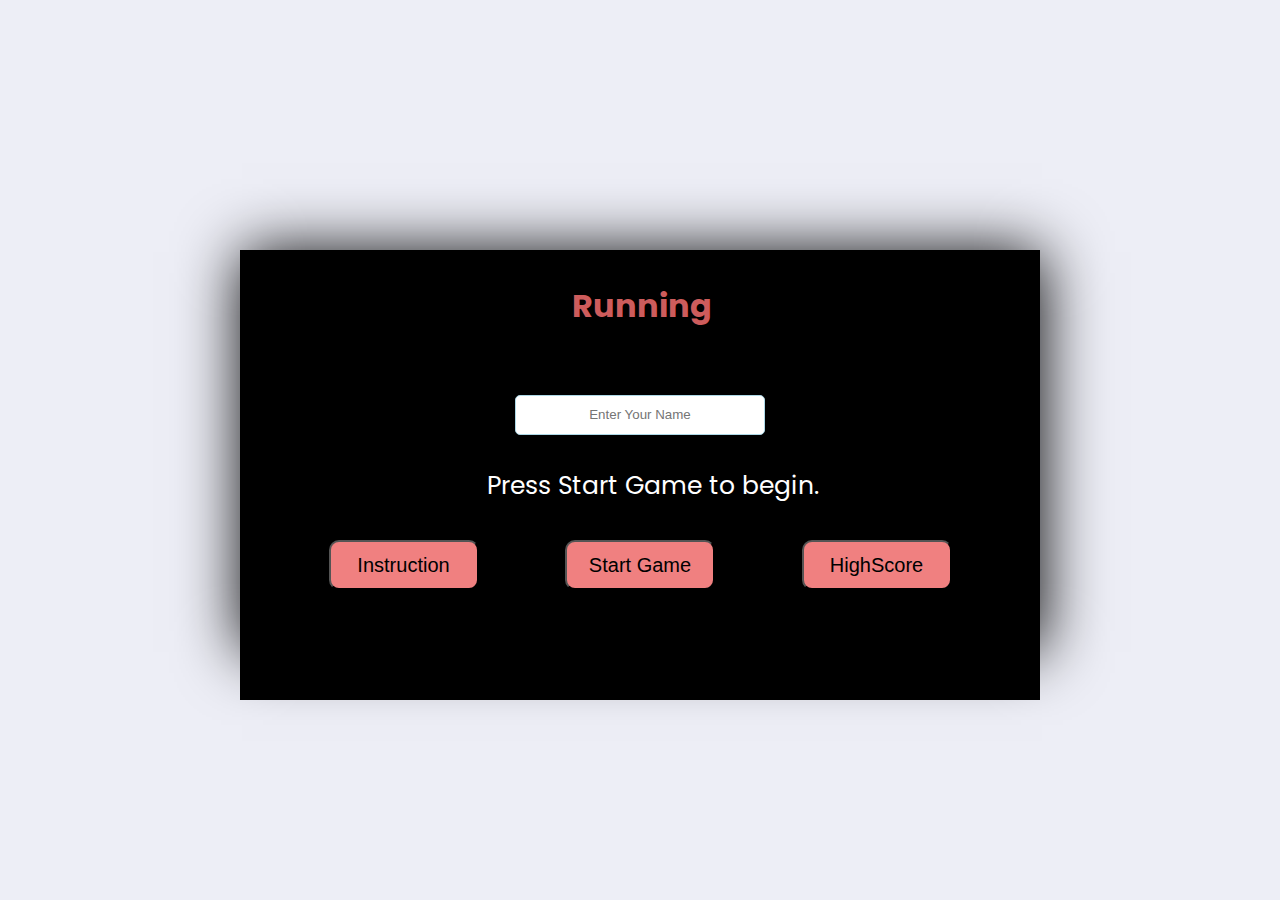
<file: index.html>
<!DOCTYPE html>
<html lang="en">
<head>
    <meta charset="UTF-8">
    <link rel="stylesheet" href="style.css">
    <link rel="stylesheet" href="high.css">
    <link rel="stylesheet" href="https://cdnjs.cloudflare.com/ajax/libs/font-awesome/6.1.1/css/all.min.css">
    <link rel="stylesheet" href="https://cdnjs.cloudflare.com/ajax/libs/animate.css/4.1.1/animate.min.css"/>
    <link href='https://fonts.googleapis.com/css?family=Poppins' rel='stylesheet'>
    <title>Game</title>
    <link rel="shortcut icon" type="image/jpg" href="https://static.vecteezy.com/system/resources/previews/005/895/704/non_2x/cute-shiba-inu-dog-running-and-wearing-scarf-cartoon-icon-illustration-animal-nature-icon-concept-isolated-premium-flat-cartoon-style-free-vector.jpg"/>
</head>
<body>
<!-- High Score Modal-->
                    <div class="modal-container overlay-modal" id="modal-container">
                        <div class="modal">
                            <h1>LeaderBoard</h1>
<!--Start Shivastav-->
            <table width="370px" border="1px">
                    <tr>
                        <td>Position</td>
                        <td>Name</td>
                        <td>Score</td>
                    </tr>
                    <tr>
                        <td>1</td>
                        <td id="output" type="text" value=""></td>
                        <td>Score</td>
                    </tr>
                    <tr>
                        <td>2</td>
                        <td>Name</td>
                        <td>Score</td>
                    </tr>
                    <tr>
                        <td>3</td>
                        <td>Name</td>
                        <td>Score</td>
                    </tr>
                    <tr>
                        <td>4</td>
                        <td>Name</td>
                        <td>Score</td>
                    </tr>
                    <tr>
                        <td>5</td>
                        <td>Name</td>
                        <td>Score</td>
                    </tr>
            </table>
            <form>
                <table>
                    <tr>
                        <td>
                            <input type="text" placeholder="name" name="">
                        </td>
                    </tr>
                    <tr>
                        <td>
                            <input type="email" placeholder="example@'''&$$">
                        </td>
                    </tr>
                    <tr>
                        <td>
                            <input type="text" id="comment" placeholder="COMMENTS AND FEEDBACK">
                        </td>
                    </tr>
                    <tr>
                        <td>
                            <input type="submit" placeholder="submit">
                        </td>
                    </tr>
                </table>
            </form>
<!--End-->
                            <button class="button" id="close" onclick="click_sound()">Close</button>
                        </div>
                    </div>

<div class="modal-containerIns overlay-modal" id="modal-instruction">
    <div class="modal">
        <h1><u>How To Play?</u></h1>
        <p>The game is pretty simple to play. Don't let the ball hit you.</p>
        <br>

                <i class="fa-solid fa-dog fa-bounce fa-3x"></i>
                <p>This is your character which will be jumping to avoid an obstacle coming towards him.</p>
                <br>
        <div style="height: 200px; width: 400px; border: 2px solid black;position: relative; left: 20%">
            <i style="position: relative;top: 80px" class="fa-solid fa-hand fa-beat fa-3x"></i>
        </div>
        <br>
        <p>Press anywhere on the game layout for the character to jump</p>
        <br>
        <br>
        <p style="font-size: 20px; font-weight: bolder">That's All folks! Now Go Be a Champ!!</p>
        <br>
        <button style="position: relative; left: 40%" class="button" id="closeIns"onclick="click_sound()">Close</button>
        </div>
</div>

<!--Game Layout and Characters-->
        <div class="container" id="container">
            <div class="box overlay" id="layout_game">
                <div class="animate__animated animate__bounce">
                    <h1 id="game-text">Funny <span style="color: indianred">Running</span> Game</h1>
                </div>
                <div class="volume" onclick="click_sound()">
                    <div class="vol-btn" id="on"><i class="fa-solid fa-volume-off fa-4x"></i></div>
                </div>

                <input type="text" id="front_name" placeholder="Enter Your Name">

                <div class="start">
                    <button type="button" id="button-instruction" class="button" onclick="click_sound()">Instruction</button>
                    <button type="button" id="button-start" class="button" onclick="start_sound()">Start Game</button>
                    <button type="button" id="button-score" class="button" onclick="click_sound()">HighScore</button>
                </div>
                <p id="text">Press Start Game to begin.</p>
            </div>

            <div id="score">
                <p>Score: 0</p>
            </div>

            <div id="layout" onclick="jump()">
                <div id="dog"><i class="fa-solid fa-dog fa-bounce fa-3x"></i></div>
                <div id="block"></div>
                <div id="lose"></div>
                <div class="container-icon" id="show-icon">
                    <div class="icons" id="back"><i class="fa-solid fa-backward fa-4x"></i></div>
                    <div class="icons" id="retry"><i class="fa-solid fa-arrow-rotate-right fa-4x"></i></div>
                </div>
                <div class="path"></div>
            </div>

        </div>
    <script src="script.js" charset="UTF-8"></script>
</body>
</html>
</file>
<file: style.css>
*{
    padding: 0;
    margin: 0;
}

html,
body {
    height: 100%;
    width: 100%;
}

body{
    font-family: 'Poppins', SansSerif;
    background-color: rgb(237,238,246);
}

/*Game Layout*/
.container{
    position: relative;
    margin: auto;
    top: 250px;
    text-align: center;
}

#layout{
    width: 800px;
    height: 400px;
    display: inline-block;
    background-image: url("https://c4.wallpaperflare.com/wallpaper/157/923/659/minimalist-sunrise-nature-water-wallpaper-preview.jpg");
    background-repeat: no-repeat;
    background-size: 800px 450px;
    box-shadow: 2px 2px 60px rgba(0,0,2,4);
    overflow: hidden;
}

div.path{
    overflow: hidden;
}

.path{
    height: 140px;
    width: 800px;
    background-image: url("./Img_02.png");
    position: absolute;
    top: 76%;
    display: block;
}

#dog{
    width: 50px;
    height: 50px;
    position: relative;
    top: 350px;
    left: 50px;
    color: azure;
}

#block{
    width: 40px;
    height: 40px;
    background-color: rgba(100,0,20,1);
    position: relative;
    top: 307px;
    left: 757px;
    border-radius: 30px;
}

#score{
    width: 800px;
    height: 20px;
    position: absolute;
    text-align: center;
    font-size: 40px;
    display: inline-block;
}

.icons:hover {
        -webkit-transform: scale(1.3);
        -ms-transform: scale(1.3);
        transform: scale(1.3);
}

/*Start Page*/
#layout_game{
    border: 2px solid black;
    width: 800px;
    height: 450px;
    background-image: url("https://i.redd.it/zd9jym6nsja51.jpg");
    background-repeat: no-repeat;
    background-size: 800px 450px;
    display: inline-block;
    transition: all 1s;
}

.box {
  position: absolute;
  background: black;
  text-align: center;
}

.overlay {
  z-index: 9;
}

.start{
    display: flex;
    text-align: center;
    justify-content: space-evenly;
}
.start button {
    top: 150px;
}

.button{
    width: 150px;
    height: 50px;
    display: block;
    position: relative;
    background-color: lightcoral;
    text-decoration: black;
    font-size: 20px;
    text-align: center;
    border-radius: 10px;
    box-shadow: 2px 2px 60px rgba(0,0,0,4);
}

.button:hover{
    background-color: lightblue;
}

#game-text{
    position: relative;
    top: 30px;
}

#text{
    font-size: 25px;
    color: #ffffff;
    position: absolute;
    top: 200px;
    left: 230px;
    padding: 15px 15px 15px 15px;
}

#layout_game.hide{
    visibility: hidden;
    opacity: 0;
    pointer-events: none;
}

.volume{
    height: 50px;
    width: 50px;
    position: relative;
    bottom: 5%;
    left: 725px;
}

#front_name{
    height: 40px;
    width: 250px;
    display: inline-block;
    position: relative;
    top: 10%;
    border: 1px lightblue solid;
    border-radius: 5px;
    text-align: center;
    box-shadow: 2px 2px 60px rgba(0,0,0,4);
}

/*Modal Css*/

* {
    box-sizing: border-box;
}

.modal-container, .modal-containerIns{
    pointer-events: none;
    opacity: 0;
    display: flex; /*dont forget to change to flex and opacity back to 0*/
    align-items: center;
    justify-content: center;
    text-align: center;
    width: 100%;
    height: 100%;
    position: absolute;
    top: 0;
    left: 0;
}

.modal-container.modal-show {
    opacity: 1;
    pointer-events: auto;
}

.modal-containerIns.modal-showIns {
    opacity: 1;
    pointer-events: auto;
}

.modal{
    background-color: white;
    padding: 30px 50px;
    border-radius: 5px;
    width: 800px;
    max-width: 100%;
    height: 75%;
    box-shadow: 2px 2px 60px rgba(0,0,2,4);
    align-items: center;
    position: fixed;
}

.overlay-modal {
  z-index: 10;
}

#lose{
    font-size: 30px;
    position: relative;
    top: 100px;
    color: white;
}

.container-icon {
    position: relative;
    display: flex;
    justify-content: space-evenly;
    align-items: center;
    top: 120px;
    opacity: 0;
    pointer-events: none;
}

.appear {
    opacity: 1;
    pointer-events: auto;
}
</file>
<file: high.css>
#comment{
    width: 370px;
    height: 100px;
    margin-left: 15px;
}
</file>
